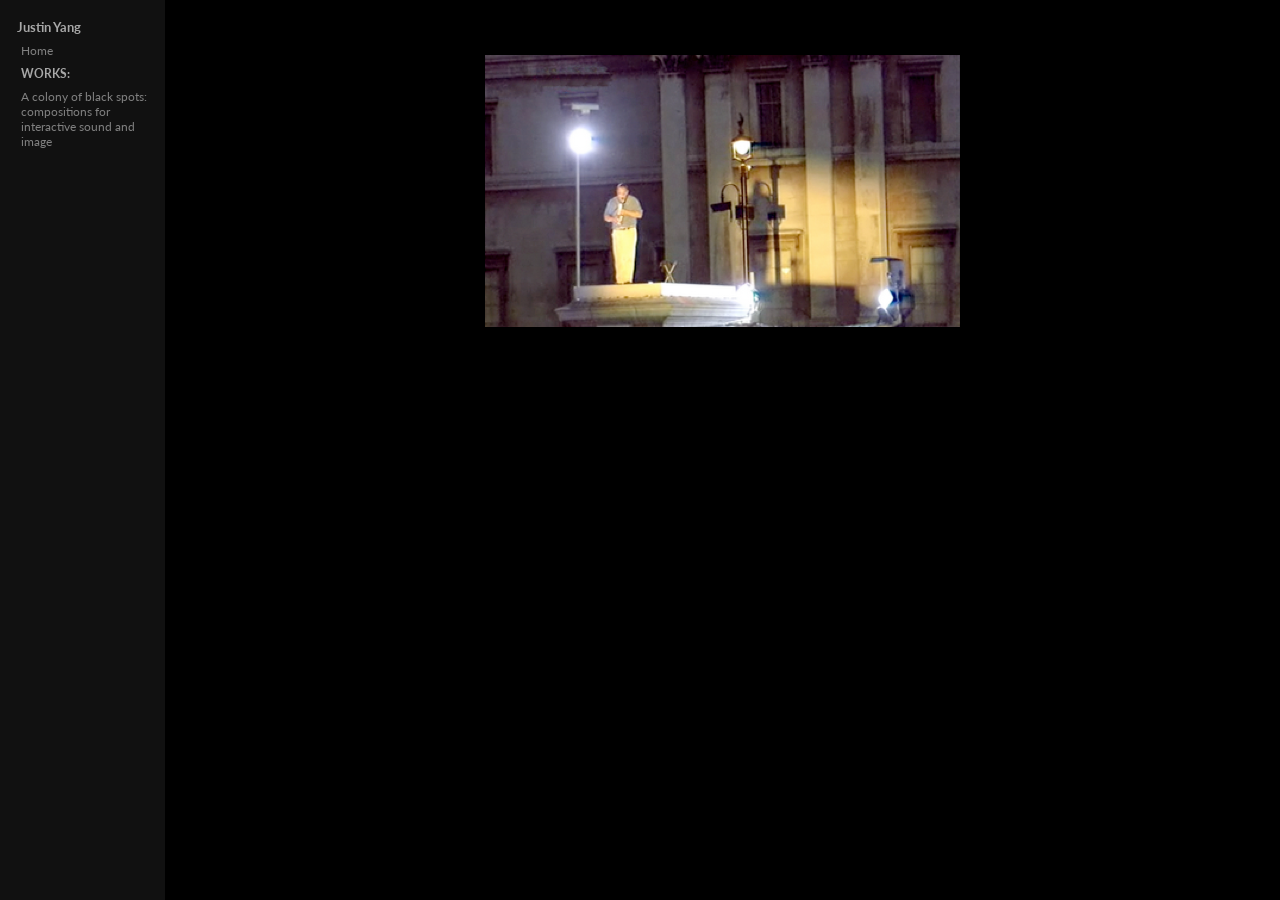
<file: public/index.html>
<!DOCTYPE html>
<html lang="en" dir="ltr">

<head>
  <meta charset="utf-8">
  <title>A colony of black spots</title>
  <link rel="stylesheet" href="https://fonts.googleapis.com/css?family=Lato">
  <link rel="stylesheet" type="text/css" href="globalstylesheet.css">
</head>

<body>



  <div class="sidenav" id="sidenav"></div>

  <div class="main" id="main">

    <div class="mainImgDiv">
      <img src="JY_plinth.png">
    </div>

  </div>

</body>

<script src="sidebarmenu.js"></script>

</html>
</file>
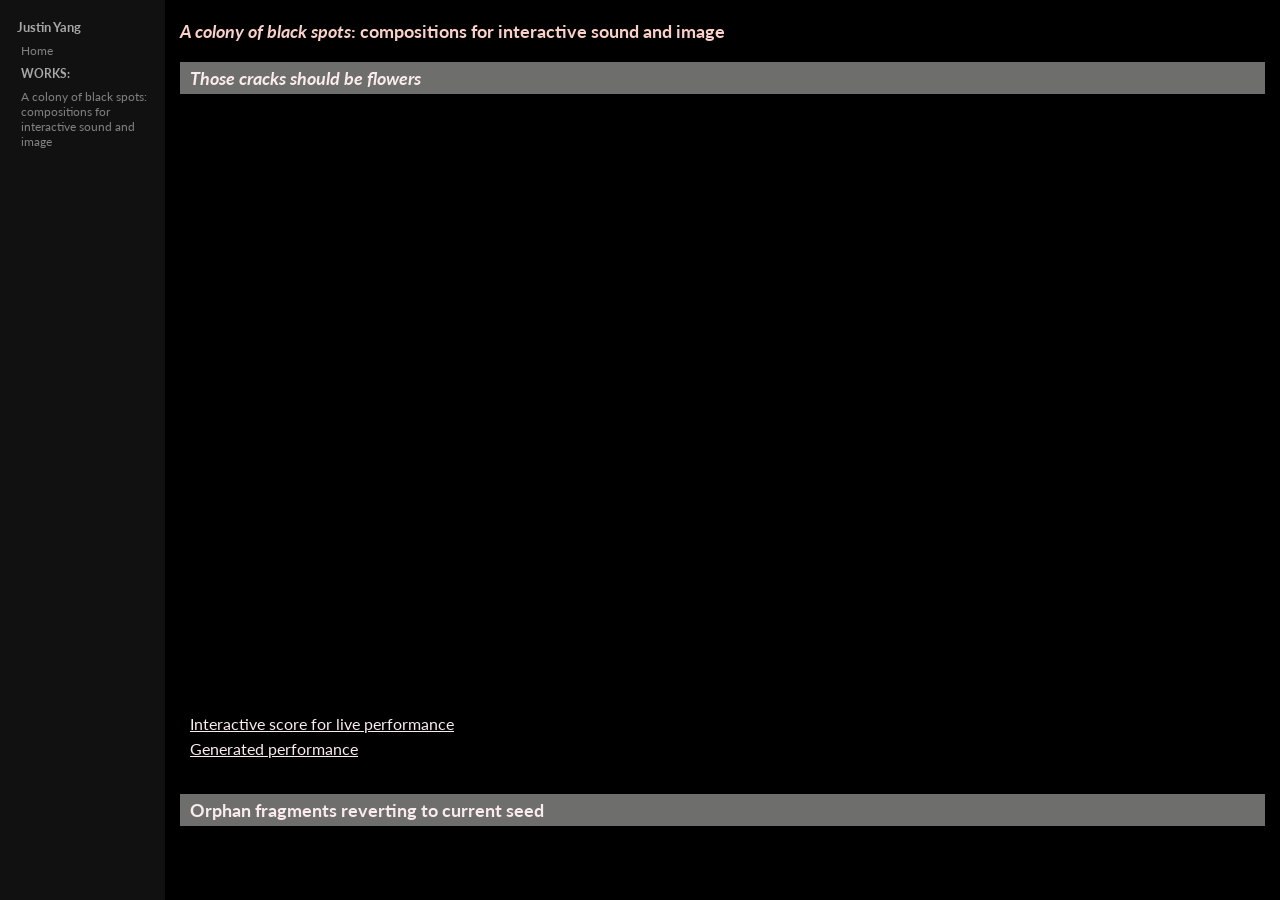
<file: public/a_colony_of_black_spots.html>
<!DOCTYPE html>
<html lang="en" dir="ltr">

<head>
  <meta charset="utf-8">
  <title>A colony of black spots</title>
  <link rel="stylesheet" href="https://fonts.googleapis.com/css?family=Lato">
  <link rel="stylesheet" type="text/css" href="globalstylesheet.css">
</head>

<body>

  <div class="head1" id="head1">
    <h1 height="500px"><i>A colony of black spots</i>: compositions for interactive sound and image</h1>
  </div>

  <div class="sidenav" id="sidenav"></div>

  <div class="main" id="main">

    <div class="divH2">
      <h2><i>Those cracks should be flowers</i></h2>
    </div>

    <div class="aspect-ratio">
      <iframe class="iframe" src="https://www.youtube.com/embed/JR7e5OTBQJE" frameborder="0" allow="accelerometer; autoplay; encrypted-media; gyroscope; picture-in-picture" allowfullscreen> </iframe>
    </div>

    <div class="links">
      <ul>
        <li><a href="tcsbf_live_perf_inst.html">Interactive score for live performance</a></li>
        <li><a href="those_cracks_should_be_flowers_performance.html">Generated performance</a></li>
      </ul>
    </div>

    <div class="divH2">
      <h2>Orphan fragments reverting to current seed</h2>
    </div>

  </div>

</body>

<script src="sidebarmenu.js"></script>

</html>
</file>
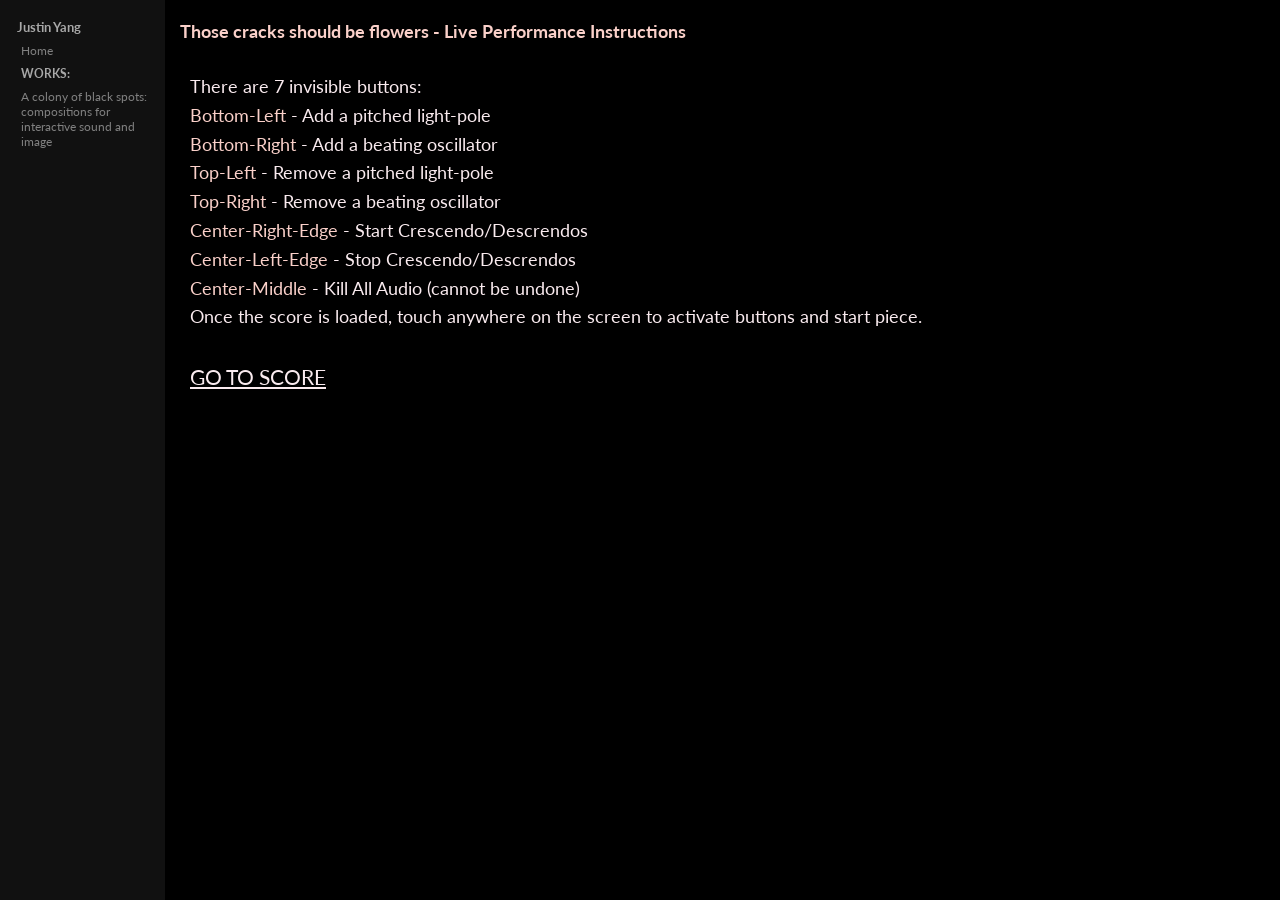
<file: public/tcsbf_live_perf_inst.html>
<!DOCTYPE html>
<html lang="en" dir="ltr">

<head>
  <meta charset="utf-8">
  <title>A colony of black spots</title>
  <link rel="stylesheet" href="https://fonts.googleapis.com/css?family=Lato">
  <link rel="stylesheet" type="text/css" href="globalstylesheet.css">
</head>

<body>

  <div class="head1" id="head1">
    <h1 height="500px">Those cracks should be flowers - Live Performance Instructions</h1>
  </div>

  <div class="sidenav" id="sidenav"></div>

  <div class="main" id="main">
    <div class="t1">
      <p> There are 7 invisible buttons:</p>
      <p> <em>Bottom-Left</em> - Add a pitched light-pole</p>
      <p> <em>Bottom-Right</em> - Add a beating oscillator</p>
      <p> <em>Top-Left</em> - Remove a pitched light-pole</p>
      <p> <em>Top-Right</em> - Remove a beating oscillator</p>
      <p> <em>Center-Right-Edge</em> - Start Crescendo/Descrendos</p>
      <p> <em>Center-Left-Edge</em> - Stop Crescendo/Descrendos</p>
      <p> <em>Center-Middle</em> - Kill All Audio (cannot be undone)</p>
      <p> Once the score is loaded, touch anywhere on the screen to activate buttons and start piece.</p>
      <br />
      <a href="those_cracks_should_be_flowers_performance.html">GO TO SCORE</a>


    </div>

  </div>

</body>

<script src="sidebarmenu.js"></script>

</html>
</file>
<file: public/globalstylesheet.css>
:root {
  --sidebarW: 150px;
}

* {
  font-family: 'Lato';
  margin: 0;
  padding: 0px;
  border: none;
  list-style-type: none;
}
li{
  margin-bottom: 6px;
}

body {
  background-color: black;
}

.head1 {
  padding: 20px 10px 15px 30px;
  margin-left: var(--sidebarW);
}

.divH2 {
  padding: 5px 10px 5px 10px;
  background-color: #6E6E6DFF;
}

.mainImgDiv{
  width: 100%;
  height: 272px;
  margin: 50px 0 0 0;
  text-align: center;
  background-color: black;
}

.t1 {
  padding: 10px 10px 10px 10px;
  color: #FAEBEFFF ;
  width: 100%;
  height: 100%;
  left: 0;
  top: 0;
  font-size: 18px;
  background-color: black;
  line-height: 1.6;
}

.t1 em {
  color: #FAD0C9FF;
  font-style: normal;  
}

.t1 a {
  /* padding: 0px 0px 0px 0px;
  display: block; */
  color: #FAEBEFFF;
  font-size: 21px;
}

.t1 a:hover {
  color: #FAD0C9FF;
}

h2 {
  color: #FAEBEFFF ;
  width: 100%;
  height: 100%;
  left: 0;
  top: 0;
  font-size: 18px;
}

h1 {
  padding: 0;
  font-size: 18px;
  /* color: rgb(153, 255, 0); */
  /* color: #ADEFD1FF; */
  color: #FAD0C9FF;
}

h5 {
  padding: 4px 6px 4px 6px;
  text-decoration: none;
  font-size: 12px;
  color: #a8a8a8;
  display: block;
}

h6 {
  padding: 4px 3px 4px 2px;
  text-decoration: none;
  font-size: 13px;
  color: #a8a8a8;
  display: block;
}

.links {
  padding: 10px 10px 30px 10px;
  background-color: black;
}
.links a {
  padding: 0px 0px 0px 0px;
  display: block;
  color: #FAEBEFFF;
  font-size: 16px;
}

.links a:hover {
  color: #FAD0C9FF;
}

.sidenav a {
  padding: 4px 6px 4px 6px;
  text-decoration: none;
  font-size: 12px;
  color: #818181;
  display: block;
}

.sidenav {
  height: 100%;
  width: var(--sidebarW);
  position: fixed;
  z-index: 1;
  top: 0;
  left: 0;
  background-color: #111;
  overflow-x: hidden;
  padding-left: 15px;
  padding-top: 15px;
}

.sidenav a:hover {
  color: #f1f1f1;
}

.main {
  padding: 5px 15px 20px 30px;
  margin-left: var(--sidebarW);
  font-size: 14px;
  color: rgb(153, 255, 0);
  overflow-y: scroll;
}

.aspect-ratio {
  position: relative;
  width: calc(100% - 38px);
  height: 0;
  padding-bottom: 56.25%;
  padding-left: 19px;
}

.iframe {
  position: absolute;
  width: 100%;
  height: 100%;
  left: 0;
  top: 0;
}

@media screen and (max-height: 450px) {
  .sidenav {
    padding-top: 15px;
  }

  .sidenav a {
    font-size: 14px;
  }
}

/* Pink (#FAEBEFFF) and Navy Blue (#333D79FF) */
/* Space Cherry (#990011FF) and White (#FCF6F5FF) */
/* Black (#2D2926FF) and Cherry Tomato (#E94B3CFF) */
/* Pink Salt (#FAD0C9FF) and Charcoal Gray (#6E6E6DFF) */
/* Black (#101820FF) and Orange (#F2AA4CFF) */
/* Black (#101820FF) and Blazing Yellow (#FEE715FF) */
/* Blue (#00A4CCFF) and Orange (#F95700FF) */
/* Aspen Gold (#FFD662FF) and Princess Blue (#00539CFF) */
/* Bright Red (#F93822FF) and Cyber Yellow (#FDD20EFF) */
/* Pale Green (#CBCE91FF) and Purple Sapphire (#76528BFF) */
/* Hunter Green (#435E55FF) and Raspberry (#D64161FF) */
/* Turkish Sea (#195190FF) and Silver (#A2A2A1FF) */
/* #42EADDFF; //Turquoise */
/* #2BAE66FF Island Green */
/* Sailor Blue (#00203FFF) and Mint (#ADEFD1FF) */
/* color: rgb(184, 212, 253); */
/* color: #ADEFD1FF; */
/* color: #F2EDD7FF; */
/* color: #D7C49EFF; */
/* color: #FCF6F5FF; */
/* color: #FAD0C9FF; */
/* color: #FCF6F5FF; */
/* #CDB599FF; //warm sand */
/* Royal Blue (#00539CFF) and Peach (#EEA47FFF) */
</file>
